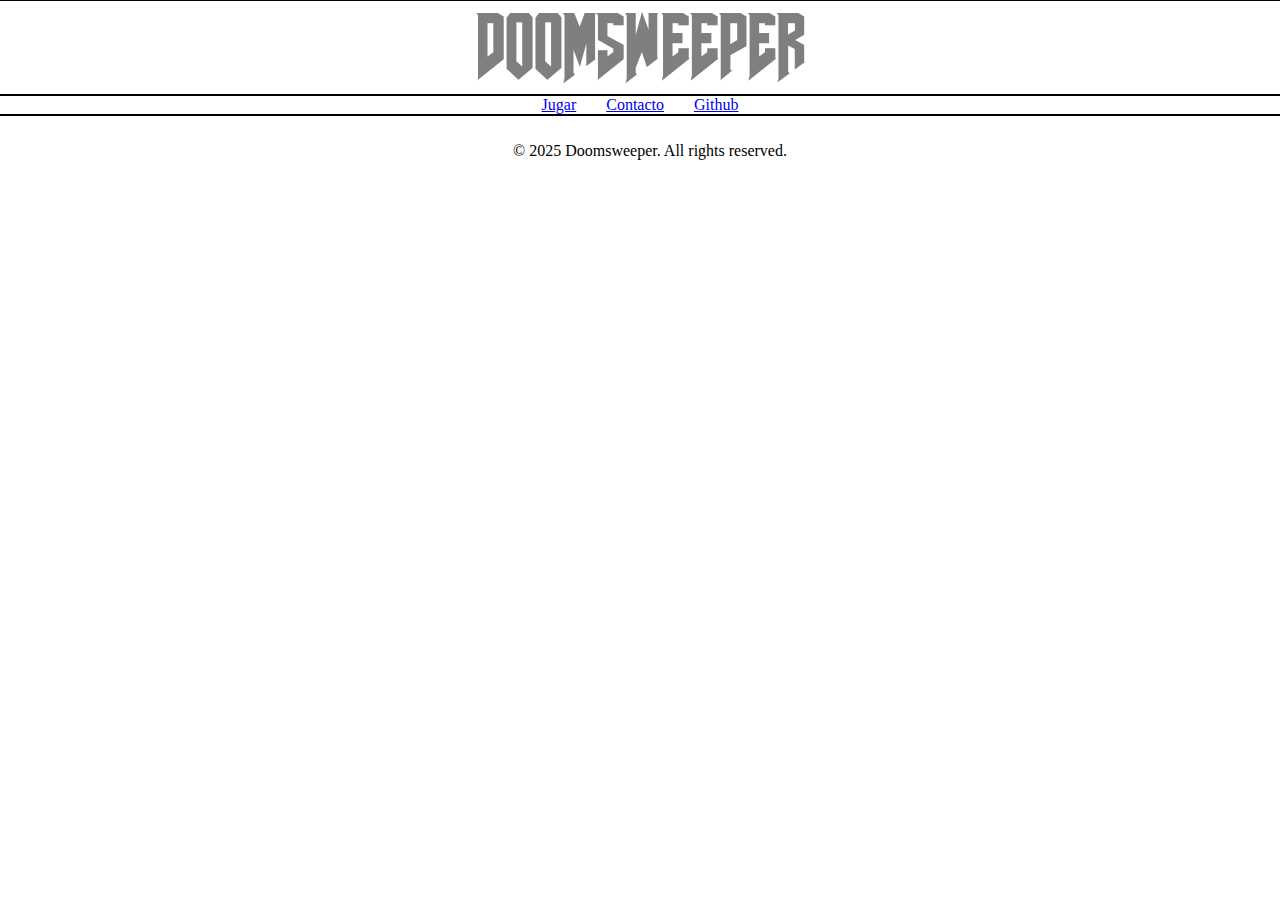
<file: contacto.html>
<!DOCTYPE html>
<head>
    <meta charset="UTF-8">
    <meta name="viewport" content="width=device-width, initial-scale=1.0">
    <title>Contacto</title>
    <link rel="icon" href="/resources/images/favicon.ico" type="image/x-icon">
    <link rel="stylesheet" href="/styles/normalize.css">
    <link rel="stylesheet" href="/styles/contacto.css">
</head>
<body>
    <div class="Header">
        <div class="HeaderTop">
            <img src="/resources/images/logo.png" alt="Doomsweeper Logo" class="Logo">
        </div>
        <div class="HeaderNav">
            <ul>
                <li><a href="/index.html">Jugar</a></li>
                <li><a href="/contacto.html">Contacto</a></li>
                <li><a href="https://github.com/RegiardoManuel3an/Doomsweeper-Bassi_Regiardo">Github</a></li>
            </ul>
        </div>
    </div>
    <div class="Content">
        
    </div>
    <div class="Footer">
        <p>&copy; 2025 Doomsweeper. All rights reserved.</p>
    </div>
</body>
</html>
</file>
<file: styles/contacto.css>
.Header {
    display: flex;
    flex-direction: column;
    align-items: center;
    justify-content: center;
}

.HeaderTop {
    display: flex;
    flex-direction: row;
    align-items: center;
    justify-content: center;
    width: 100%;
    padding: 10px;
    border: solid 1px #000;
}

.HeaderNav{
    display: flex;
    flex-direction: row;
    align-items: center;
    justify-content: center;
    width: 100%;
    border: solid 1px #000;
}

.HeaderNav ul {
    display: flex;
    flex-direction: row;
    align-items: center;
    justify-content: center;
    padding: 0;
    margin: 0;
}

.HeaderNav li {
    list-style: none;
    margin: 0 15px;
}

.Footer {
    display: flex;
    flex-direction: column;
    align-items: center;
    justify-content: center;
    width: 100%;
    padding: 10px;
    border-top: solid 1px #000;
}
</file>
